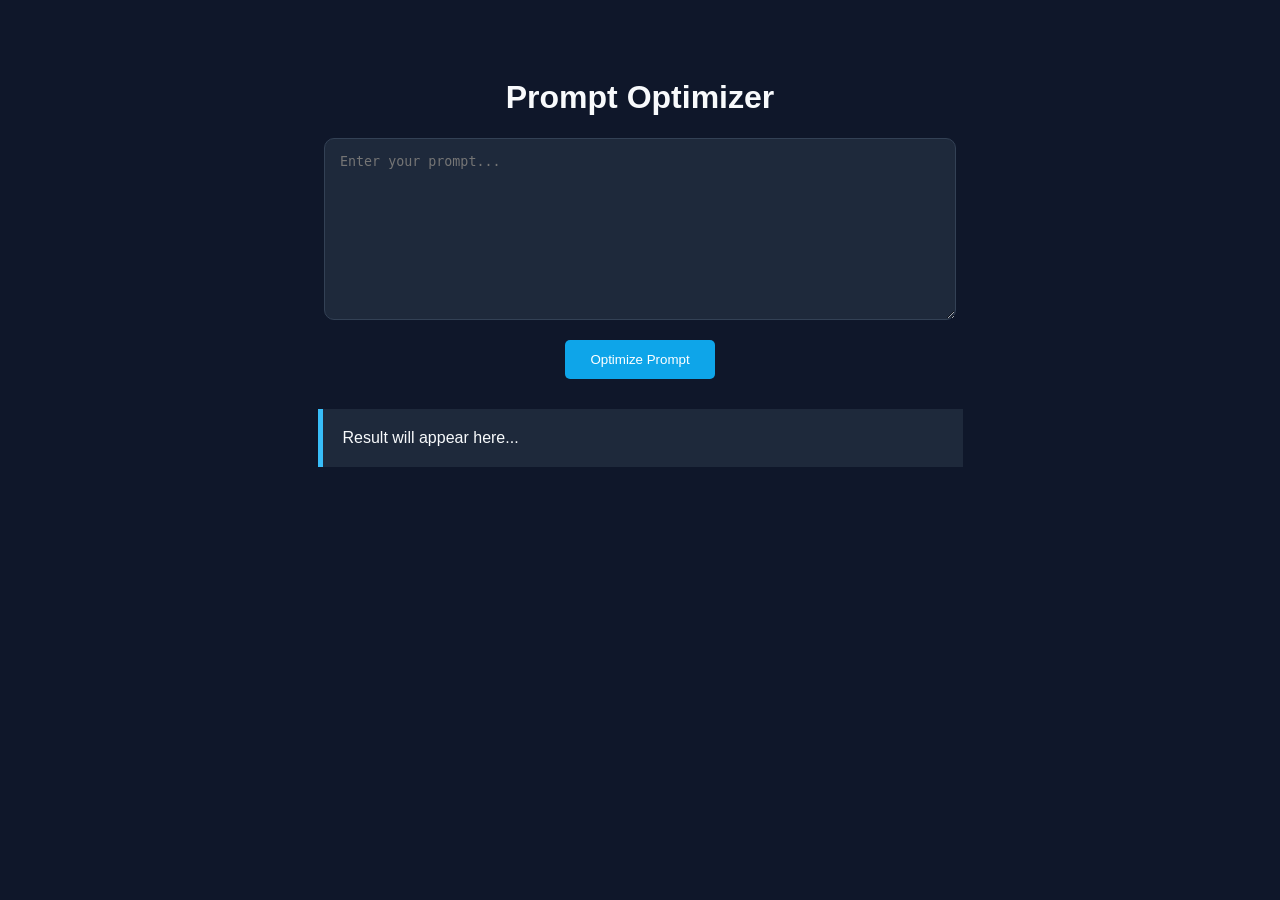
<file: templates/index.html>
<!DOCTYPE html>
<html lang="en">
<head>
    <meta charset="UTF-8">
    <meta name="viewport" content="width=device-width, initial-scale=1.0">
    <title>Prompt Optimization Platform</title>
    <style>
        body {
            font-family: 'Segoe UI', sans-serif;
            background-color: #0f172a;
            color: #f8fafc;
            display: flex;
            flex-direction: column;
            align-items: center;
            padding: 50px;
        }
        #promptInput {
            width: 80%; max-width: 600px; height: 150px;
            padding: 15px; border-radius: 10px;
            background-color: #1e293b; color: white;
            border: 1px solid #334155;
        }
        button {
            margin-top: 20px; padding: 12px 25px;
            background-color: #0ea5e9; color: white;
            border: none; border-radius: 5px; cursor: pointer;
        }
        #resultDisplay {
            margin-top: 30px; width: 80%; max-width: 600px;
            padding: 20px; background-color: #1e293b;
            border-left: 5px solid #38bdf8; white-space: pre-wrap;
        }
    </style>
</head>
<body>
    <h1>Prompt Optimizer</h1>
    <textarea id="promptInput" placeholder="Enter your prompt..."></textarea>
    <button onclick="optimizePrompt()">Optimize Prompt</button>
    <div id="resultDisplay">Result will appear here...</div>

    <script>
        async function optimizePrompt() {
            const input = document.getElementById('promptInput').value;
            const display = document.getElementById('resultDisplay');
            
            display.innerText = "Optimizing..."; 

            // Asynchronous UX using fetch
            const response = await fetch('/optimize', {
                method: 'POST',
                headers: { 'Content-Type': 'application/json' },
                body: JSON.stringify({ prompt: input })
            });

            const data = await response.json();
            display.innerText = data.optimized || data.error;
        }
    </script>
</body>
</html>
</file>
